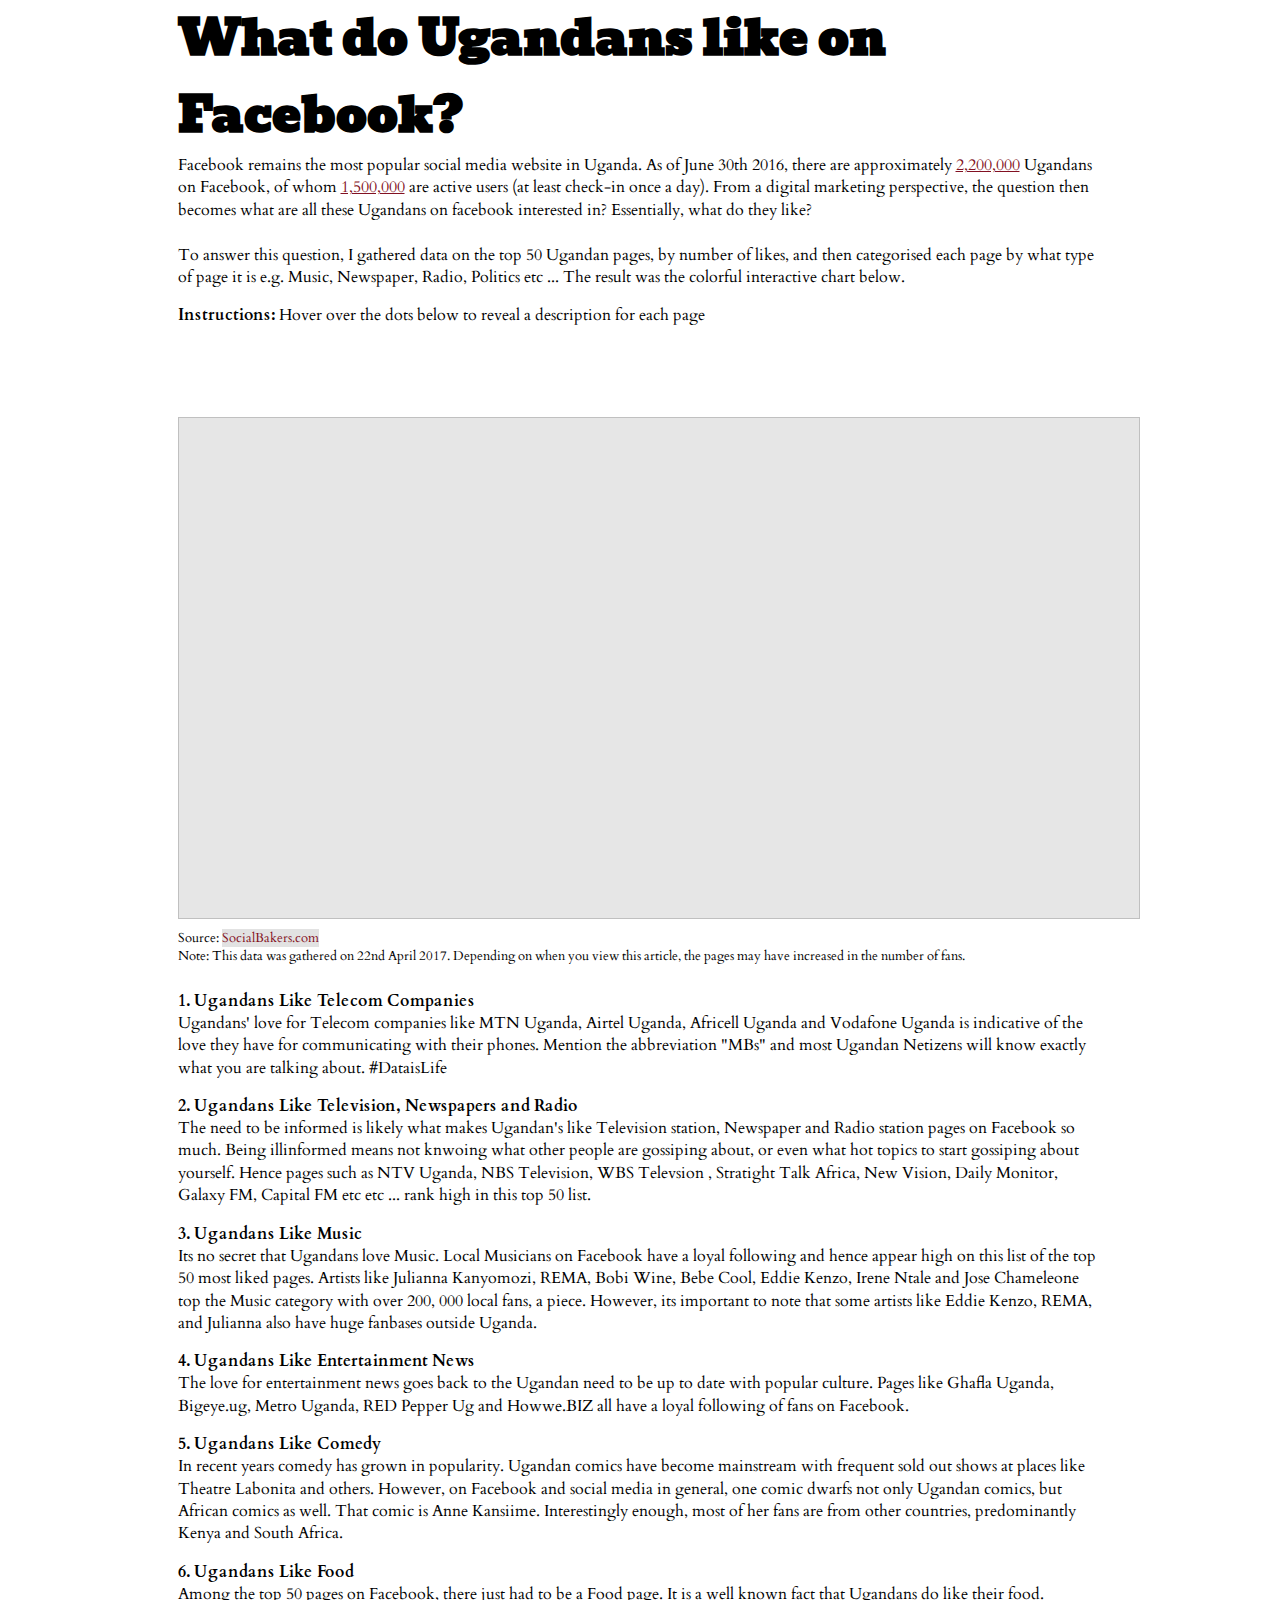
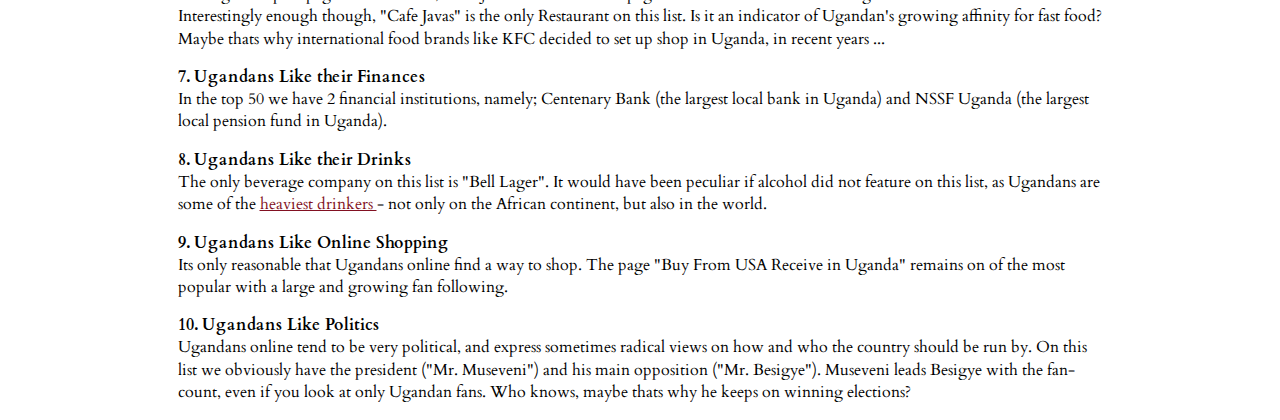
<file: index.html>
<!DOCTYPE html>
<html lang="en">
  <head>
    <meta charset="UTF-8">
    <title>What do Ugandans like on facebook?</title>

    <!-- Custom CSS styles -->
    <link href="./css/style.css" rel="stylesheet" type="text/css">
    <link href='http://fonts.googleapis.com/css?family=Bevan|Cardo' rel='stylesheet' type='text/css'>
  </head>
  <body>
    <div id="main-wrapper">
      <div id="content">
        <h1>What do Ugandans like on Facebook?</h1>
        <p>Facebook remains the most popular social media website in Uganda. As of June 30th 2016, there are approximately <a href="http://www.internetworldstats.com/">2,200,000</a> Ugandans on Facebook, of whom <a href="https://www.quora.com/How-many-Facebook-users-are-there-in-Uganda">1,500,000</a> are active users (at least check-in once a day). From a digital marketing perspective, the question then becomes what are all these Ugandans on facebook interested in? Essentially, what do they like? <br><br>To answer this question, I gathered data on the top 50 Ugandan pages, by number of likes, and then categorised each page by what type of page it is e.g. Music, Newspaper, Radio, Politics etc ... The result was the colorful interactive chart below.</p>

          <div id="default-blurb">
            <p> <b>Instructions:</b> Hover over the dots below to reveal a description for each page</p>
          </div> <!-- end of default-blurb div -->          

        <!-- boxtip div -->
        <div id="boxtip">
          <p class="rank"></p>
          <p class="name"></p>
          <p class="value"></p>
        </div> <!-- end of boxtip div -->



        <div id="mainchart">      

        </div> <!-- end of mainchart div -->

        <div id="cite"> Source: <a href="http://socialbakers.com/statistics/facebook/pages/total/uganda/page-1-10/">SocialBakers.com</a><br>Note: This data was gathered on 22nd April 2017. Depending on when you view this article, the pages may have increased in the number of fans.</div>
         <div id="sub-content">
          <h4>1. Ugandans Like Telecom Companies</h4>
          <p>Ugandans' love for Telecom companies like MTN Uganda, Airtel Uganda, Africell Uganda and Vodafone Uganda is indicative of the love they have for communicating with their phones. Mention the abbreviation "MBs" and most Ugandan Netizens will know exactly what you are talking about. #DataisLife</p>

          <h4>2. Ugandans Like Television, Newspapers and Radio</h4>
          <p>The need to be informed is likely what makes Ugandan's like Television station, Newspaper and Radio station pages on Facebook so much. Being illinformed means not knwoing what other people are gossiping about, or even what hot topics to start gossiping about yourself. Hence pages such as NTV Uganda, NBS Television, WBS Televsion , Stratight Talk Africa, New Vision, Daily Monitor, Galaxy FM, Capital FM etc etc ... rank high in this top 50 list.</p>

          <h4>3. Ugandans Like Music</h4>
          <p>Its no secret that Ugandans love Music. Local Musicians on Facebook have a loyal following and hence appear high on this list of the top 50 most liked pages. Artists like Julianna Kanyomozi, REMA, Bobi Wine, Bebe Cool, Eddie Kenzo, Irene Ntale and Jose Chameleone top the Music category with over 200, 000 local fans, a piece. However, its important to note that some artists like Eddie Kenzo, REMA, and Julianna also have huge fanbases outside Uganda.</p>

          <h4>4. Ugandans Like Entertainment News</h4>
          <p>The love for entertainment news goes back to the Ugandan need to be up to date with popular culture. Pages like Ghafla Uganda, Bigeye.ug, Metro Uganda, RED Pepper Ug and Howwe.BIZ all have a loyal following of fans on Facebook.</p>

          <h4>5. Ugandans Like Comedy</h4>
          <p>In recent years comedy has grown in popularity. Ugandan comics have become mainstream with frequent sold out shows at places like Theatre Labonita and others. However, on Facebook and social media in general, one comic dwarfs not only Ugandan comics, but African comics as well. That comic is Anne Kansiime. Interestingly enough, most of her fans are from other countries, predominantly Kenya and South Africa.</p>

          <h4>6. Ugandans Like Food</h4>
          <p>Among the top 50 pages on Facebook, there just had to be a Food page. It is a well known fact that Ugandans do like their food. Interestingly enough though, "Cafe Javas" is the only Restaurant on this list. Is it an indicator of Ugandan's growing affinity for fast food? Maybe thats why international food brands like KFC decided to set up shop in Uganda, in recent years ...</p>

          <h4>7. Ugandans Like their Finances</h4>
          <p>In the top 50 we have 2 financial institutions, namely; Centenary Bank (the largest local bank in Uganda) and NSSF Uganda (the largest local pension fund in Uganda). </p>

          <h4>8. Ugandans Like their Drinks</h4>
          <p>The only beverage company on this list is "Bell Lager". It would have been peculiar if alcohol did not feature on this list, as Ugandans are some of the <a href="http://eagle.co.ug/2016/05/18/uganda-ranked-africas-2nd-biggest-consumer-of-alcohol.html">heaviest drinkers </a> - not only on the African continent, but also in the world. </p>

          <h4>9. Ugandans Like Online Shopping</h4>
          <p>Its only reasonable that Ugandans online find a way to shop. The page "Buy From USA Receive in Uganda" remains on of the most popular with a large and growing fan following. </p>

          <h4>10. Ugandans Like Politics</h4>
          <p>Ugandans online tend to be very political, and express sometimes radical views on how and who the country should be run by. On this list we obviously have the president ("Mr. Museveni") and his main opposition ("Mr. Besigye"). Museveni leads Besigye with the fan-count, even if you look at only Ugandan fans. Who knows, maybe thats why he keeps on winning elections?</p>
        </div> <!-- end of sub-content div -->
        

      </div> <!-- end of content div -->
      
    </div> <!-- end of main-wrapper div -->
    
    <!-- JS libraries -->
    <!--<script src="./js/d3.js"></script>-->
    <!--<script src="./js/jquery-1.4.4.min.js"></script>-->
    <script src="http://d3js.org/d3.v3.min.js" charset="utf-8"></script>
    <script src="d3-ring-note.js"></script>
    <script src="d3-legend.min.js"></script>
    <script src="https://ajax.googleapis.com/ajax/libs/jquery/3.1.1/jquery.min.js"></script>
    <!--<script src="https://cdnjs.cloudflare.com/ajax/libs/jquery/1.7.2/jquery.min.js" charset="utf-8"></script>-->
    

    <!-- Custom JS code -->
    <script src="./js/mainchart.js"></script>

  
  </body>
</html>
</file>
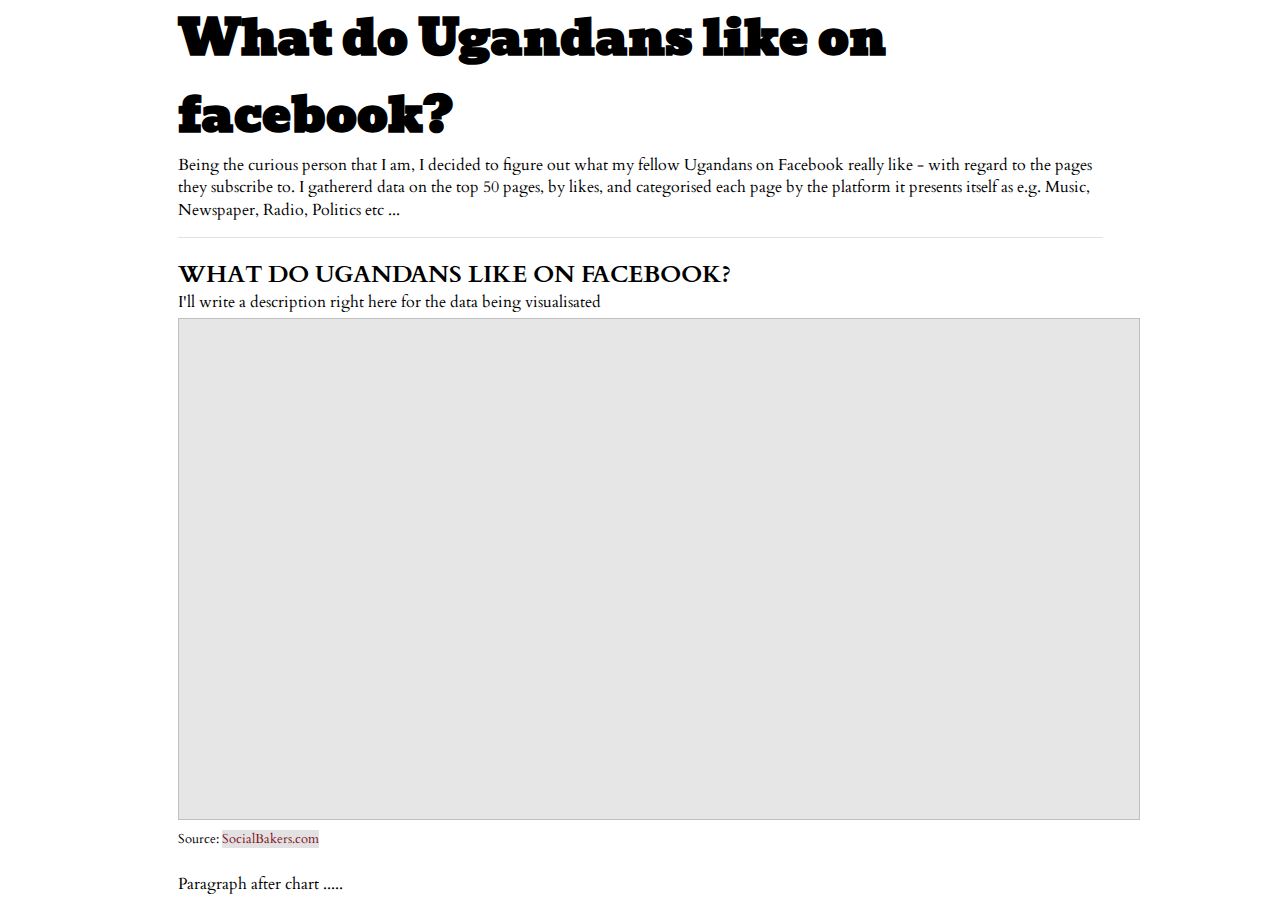
<file: Draft 1/index.html>
<!DOCTYPE html>
<html lang="en">
  <head>
    <meta charset="UTF-8">
    <title>What do Ugandans like on facebook?</title>

    <!-- Custom CSS styles -->
    <link href="./css/style.css" rel="stylesheet" type="text/css">
    <link href='http://fonts.googleapis.com/css?family=Bevan|Cardo' rel='stylesheet' type='text/css'>
  </head>
  <body>
    <div id="main-wrapper">
      <div id="content">
        <h1>What do Ugandans like on facebook?</h1>
        <p>Being the curious person that I am, I decided to figure out what my fellow Ugandans on Facebook really like - with regard to the pages they subscribe to. I gathererd data on the top 50 pages, by likes,  and categorised each page by the platform it presents itself as e.g. Music, Newspaper, Radio, Politics etc ... </p>

        <div id="blurb">
          <div id="default-blurb">
            <h2>What do Ugandans like on facebook?</h2>
            <p> I'll write a description right here for the data being visualisated</p>
          </div> <!-- end of default-blurb div -->
          <div id="blurb-content"></div> <!-- end of blurb content div -->

        </div> <!-- end of blurb div -->

        <div id="mainchart"></div>

        <div id="cite"> Source: <a href="http://socialbakers.com/statistics/facebook/pages/total/uganda/page-1-10/">SocialBakers.com</a></div>
        <div id="sub-content">
        <p>Paragraph after chart .....</p>
        </div>
        

      </div> <!-- end of content div -->
      
    </div> <!-- end of main-wrapper div -->
    
    <!-- JS libraries -->
    <!--<script src="./js/d3.js"></script>-->
    <!--<script src="./js/jquery-1.4.4.min.js"></script>-->
    <script src="http://d3js.org/d3.v3.min.js" charset="utf-8"></script>
    <!--<script src="https://cdnjs.cloudflare.com/ajax/libs/jquery/1.7.2/jquery.min.js" charset="utf-8"></script>-->
    

    <!-- Custom JS code -->
    <script src="./js/mainchart.js"></script>
  
  </body>
</html>
</file>
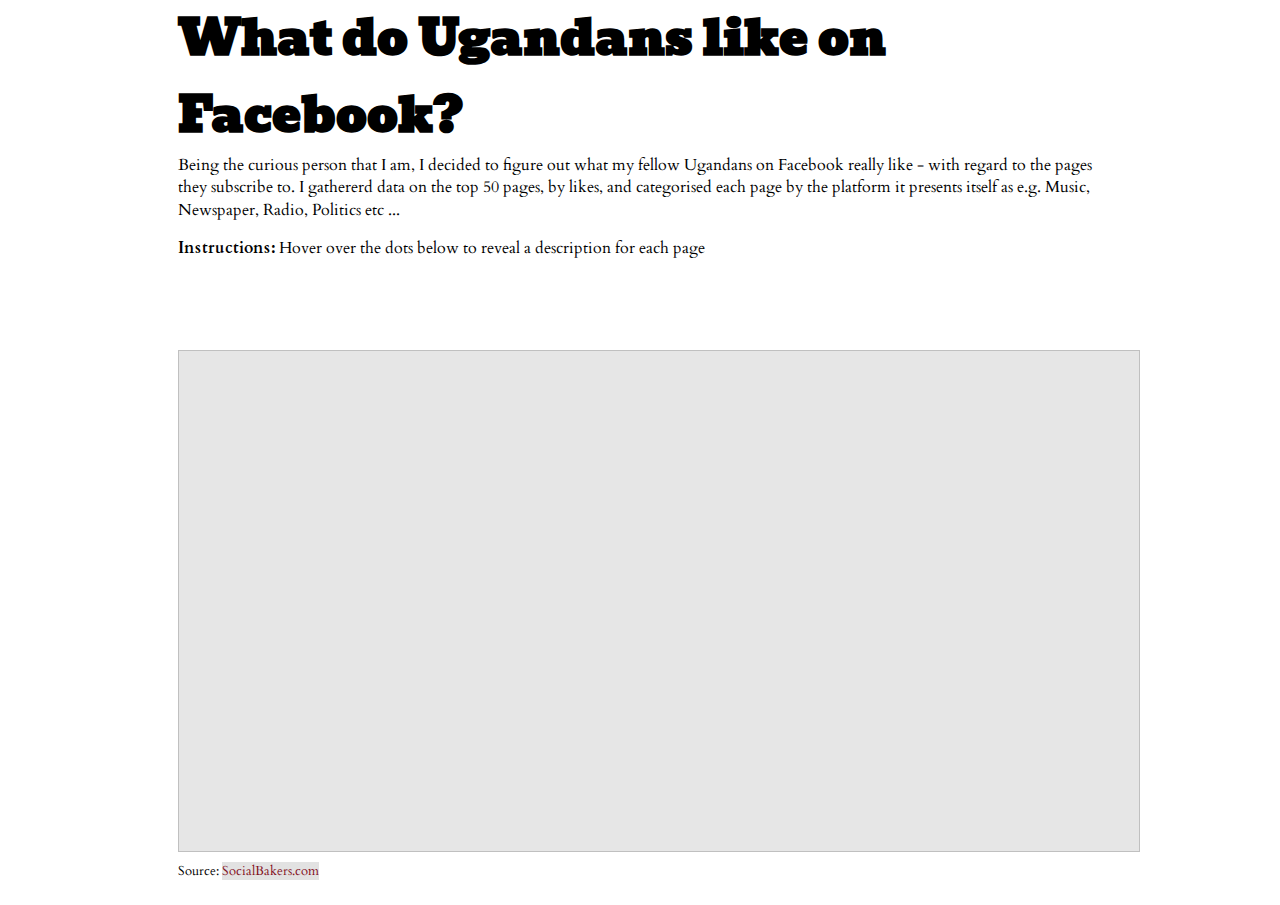
<file: Draft 3/index.html>
<!DOCTYPE html>
<html lang="en">
  <head>
    <meta charset="UTF-8">
    <title>What do Ugandans like on facebook?</title>

    <!-- Custom CSS styles -->
    <link href="./css/style.css" rel="stylesheet" type="text/css">
    <link href='http://fonts.googleapis.com/css?family=Bevan|Cardo' rel='stylesheet' type='text/css'>
  </head>
  <body>
    <div id="main-wrapper">
      <div id="content">
        <h1>What do Ugandans like on Facebook?</h1>
        <p>Being the curious person that I am, I decided to figure out what my fellow Ugandans on Facebook really like - with regard to the pages they subscribe to. I gathererd data on the top 50 pages, by likes,  and categorised each page by the platform it presents itself as e.g. Music, Newspaper, Radio, Politics etc ... </p>

          <div id="default-blurb">
            <p> <b>Instructions:</b> Hover over the dots below to reveal a description for each page</p>
          </div> <!-- end of default-blurb div -->          

        <!-- Tooltip div -->
        <div id="tooltip">
          <p class="rank"></p>
          <p class="name"></p>
          <p class="value"></p>
        </div> <!-- end of tooltip div -->

        <div id="mainchart">      

        </div> <!-- end of mainchart div -->


        <div id="cite"> Source: <a href="http://socialbakers.com/statistics/facebook/pages/total/uganda/page-1-10/">SocialBakers.com</a></div>
        <div id="sub-content">
        </div>
        

      </div> <!-- end of content div -->
      
    </div> <!-- end of main-wrapper div -->
    
    <!-- JS libraries -->
    <!--<script src="./js/d3.js"></script>-->
    <!--<script src="./js/jquery-1.4.4.min.js"></script>-->
    <script src="http://d3js.org/d3.v3.min.js" charset="utf-8"></script>
    <script src="https://ajax.googleapis.com/ajax/libs/jquery/3.1.1/jquery.min.js"></script>
    <!--<script src="https://cdnjs.cloudflare.com/ajax/libs/jquery/1.7.2/jquery.min.js" charset="utf-8"></script>-->
    

    <!-- Custom JS code -->
    <script src="./js/mainchart.js"></script>
  
  </body>
</html>
</file>
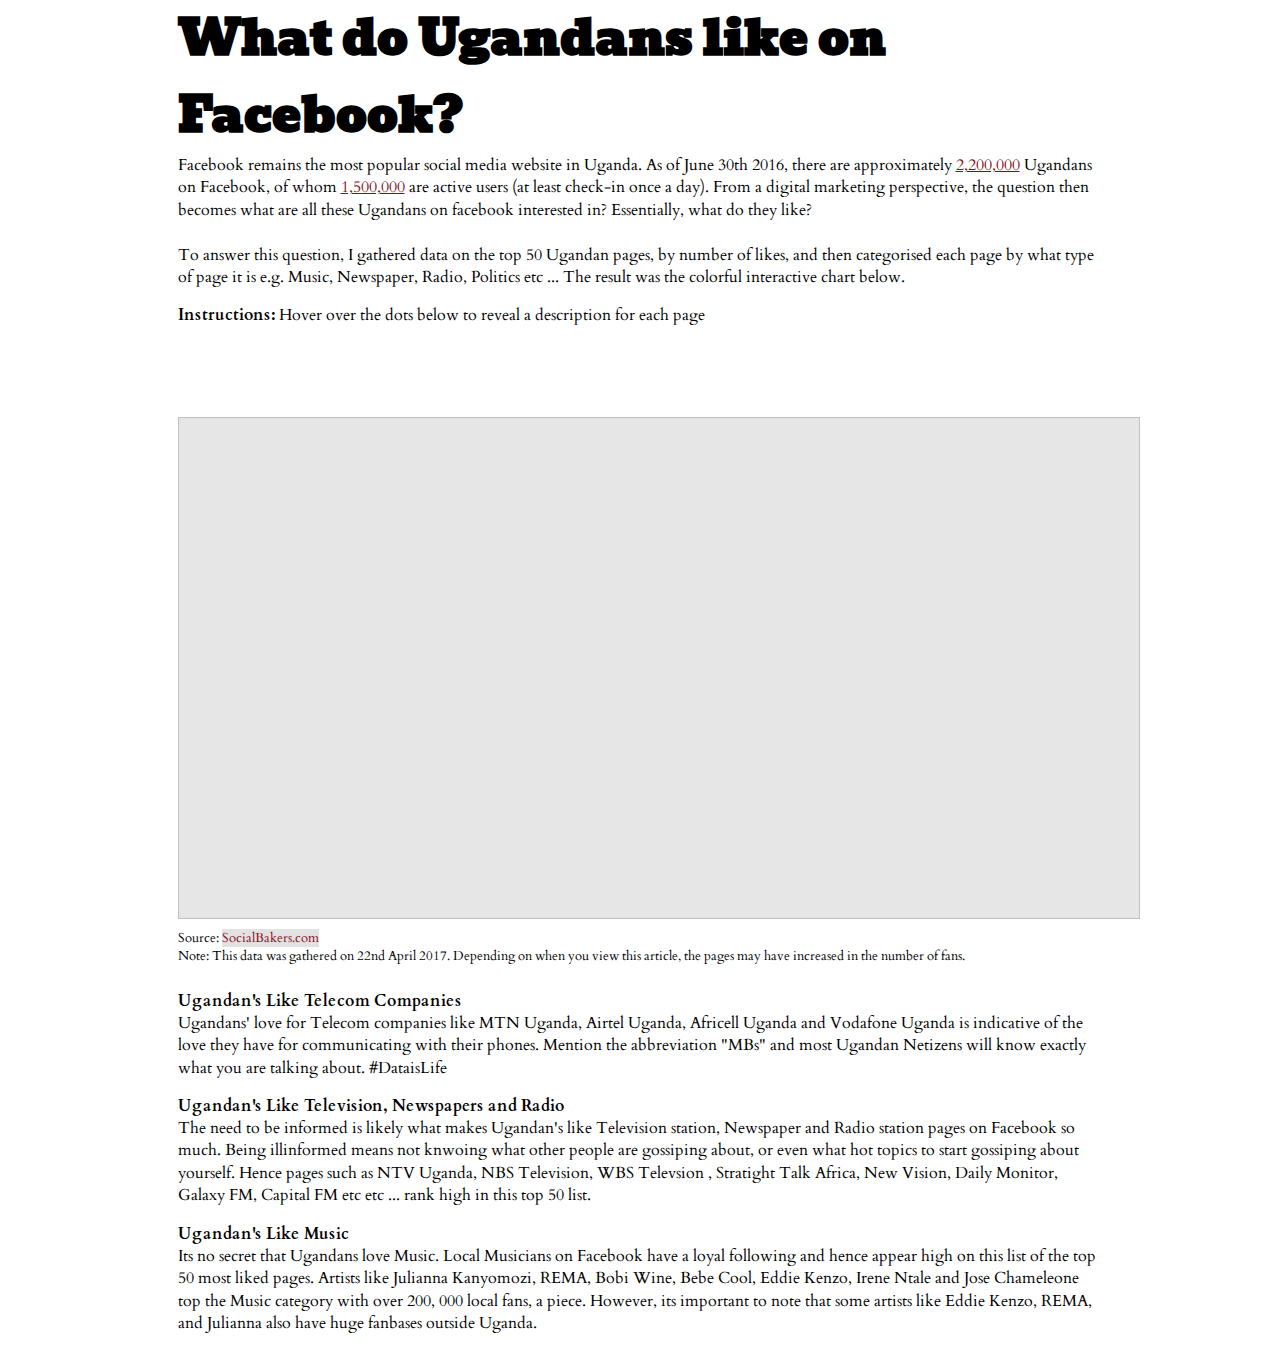
<file: Draft 4/index.html>
<!DOCTYPE html>
<html lang="en">
  <head>
    <meta charset="UTF-8">
    <title>What do Ugandans like on facebook?</title>

    <!-- Custom CSS styles -->
    <link href="./css/style.css" rel="stylesheet" type="text/css">
    <link href='http://fonts.googleapis.com/css?family=Bevan|Cardo' rel='stylesheet' type='text/css'>
  </head>
  <body>
    <div id="main-wrapper">
      <div id="content">
        <h1>What do Ugandans like on Facebook?</h1>
        <p>Facebook remains the most popular social media website in Uganda. As of June 30th 2016, there are approximately <a href="http://www.internetworldstats.com/">2,200,000</a> Ugandans on Facebook, of whom <a href="https://www.quora.com/How-many-Facebook-users-are-there-in-Uganda">1,500,000</a> are active users (at least check-in once a day). From a digital marketing perspective, the question then becomes what are all these Ugandans on facebook interested in? Essentially, what do they like? <br><br>To answer this question, I gathered data on the top 50 Ugandan pages, by number of likes, and then categorised each page by what type of page it is e.g. Music, Newspaper, Radio, Politics etc ... The result was the colorful interactive chart below.</p>

          <div id="default-blurb">
            <p> <b>Instructions:</b> Hover over the dots below to reveal a description for each page</p>
          </div> <!-- end of default-blurb div -->          

        <!-- boxtip div -->
        <div id="boxtip">
          <p class="rank"></p>
          <p class="name"></p>
          <p class="value"></p>
        </div> <!-- end of boxtip div -->



        <div id="mainchart">      

        </div> <!-- end of mainchart div -->

        <div id="cite"> Source: <a href="http://socialbakers.com/statistics/facebook/pages/total/uganda/page-1-10/">SocialBakers.com</a><br>Note: This data was gathered on 22nd April 2017. Depending on when you view this article, the pages may have increased in the number of fans.</div>
         <div id="sub-content">
          <h4>Ugandan's Like Telecom Companies</h4>
          <p>Ugandans' love for Telecom companies like MTN Uganda, Airtel Uganda, Africell Uganda and Vodafone Uganda is indicative of the love they have for communicating with their phones. Mention the abbreviation "MBs" and most Ugandan Netizens will know exactly what you are talking about. #DataisLife</p>

          <h4>Ugandan's Like Television, Newspapers and Radio</h4>
          <p>The need to be informed is likely what makes Ugandan's like Television station, Newspaper and Radio station pages on Facebook so much. Being illinformed means not knwoing what other people are gossiping about, or even what hot topics to start gossiping about yourself. Hence pages such as NTV Uganda, NBS Television, WBS Televsion , Stratight Talk Africa, New Vision, Daily Monitor, Galaxy FM, Capital FM etc etc ... rank high in this top 50 list.</p>

          <h4>Ugandan's Like Music</h4>
          <p>Its no secret that Ugandans love Music. Local Musicians on Facebook have a loyal following and hence appear high on this list of the top 50 most liked pages. Artists like Julianna Kanyomozi, REMA, Bobi Wine, Bebe Cool, Eddie Kenzo, Irene Ntale and Jose Chameleone top the Music category with over 200, 000 local fans, a piece. However, its important to note that some artists like Eddie Kenzo, REMA, and Julianna also have huge fanbases outside Uganda.</p>
        </div> <!-- end of sub-content div -->
        

      </div> <!-- end of content div -->
      
    </div> <!-- end of main-wrapper div -->
    
    <!-- JS libraries -->
    <!--<script src="./js/d3.js"></script>-->
    <!--<script src="./js/jquery-1.4.4.min.js"></script>-->
    <script src="http://d3js.org/d3.v3.min.js" charset="utf-8"></script>
    <script src="https://ajax.googleapis.com/ajax/libs/jquery/3.1.1/jquery.min.js"></script>
    <!--<script src="https://cdnjs.cloudflare.com/ajax/libs/jquery/1.7.2/jquery.min.js" charset="utf-8"></script>-->
    

    <!-- Custom JS code -->
    <script src="./js/mainchart.js"></script>

  
  </body>
</html>
</file>
<file: css/style.css>
/* Normalize */
body, div, dl, dt, dd, ul, ol, li, h1, h2, h3, h4, h5, h6, pre, figure, form, fieldset, input, p, blockquote, th, td, legend {
	margin: 0;
	padding: 0;
}
body {
    font-family: 'Cardo', serif;
}
h1 {
    font-family: 'Bevan', serif;
    font-size: 3.0em;
}
h2 {
    font-family: 'Cardo', serif;
    font-size: 1.5em;
    text-transform: uppercase;
}
p { line-height: 1.4em; margin-bottom: 1.0em; }
a { color: #821122; }

#content {
    width: 925px;
    margin: 0 auto;
}

#sub-content {
    margin-top: 5px;
}



#blurb {
    height: 60px;
    border-top: 1px solid #e2e2e2;
    padding-top: 20px;
}


#mainchart {
  width: 960px;
  height: 500px;
  border: 1px solid silver;
  background: #E6E6E6;
  margin-left: auto;
  margin-right: auto;

}

#drpdown {

  width: 500px;
  display: block;
  margin-left: auto;
  margin-right: auto;
}


#cite { font-size: 0.8em; text-align: left; margin-top:10px; padding-bottom: 20px;  }
#cite a { background: #e2e2e2; text-decoration: none; color: #821122; }

.bar {
  fill: #ccc;
}

.bar:hover {
fill: brown;
}
.axis text {
font: 10px sans-serif;
}
.axis path,
.axis line {
fill: none;
stroke: #000;
shape-rendering: crispEdges;
}



.dot {
  stroke: #000;
}


#boxtip {
  width: 950px;
  height: 70px;
  pointer-events: none;
  padding: 2px 4px 2px 6px;

  
}

#boxtip p {
  margin: 0;
}

#boxtip p.rank {
  font-weight: bold;
}

#boxtip p.name {
  font-weight: bold;
    text-align: center;
    font-size: 22px;
    font-weight: bold;
    line-height: 1em;
}

#boxtip p.value {
   font-size: 15px;
   text-align: center;
}

.annotation circle {
  fill: none;
  stroke: darkslategrey;
}

.annotation path {
  fill: none;
  stroke: darkslategrey;
  shape-rendering: crispEdges;
}

.annotation text {
  text-shadow: -2px 0 2px #fff, 
                0 2px 2px #fff,
                2px 0 2px #fff, 
                0 -2px 2px #fff;
}
</file>
<file: Draft 1/css/style.css>
/* Normalize */
body, div, dl, dt, dd, ul, ol, li, h1, h2, h3, h4, h5, h6, pre, figure, form, fieldset, input, p, blockquote, th, td, legend {
	margin: 0;
	padding: 0;
}
body {
    font-family: 'Cardo', serif;
}
h1 {
    font-family: 'Bevan', serif;
    font-size: 3.0em;
}
h2 {
    font-family: 'Cardo', serif;
    font-size: 1.5em;
    text-transform: uppercase;
}
p { line-height: 1.4em; margin-bottom: 1.0em; }
a { color: #821122; }

#content {
    width: 925px;
    margin: 0 auto;
}

#sub-content {
    margin-top: 5px;
}



#blurb {
    height: 60px;
    border-top: 1px solid #e2e2e2;
    padding-top: 20px;
}


#mainchart {
  width: 960px;
  height: 500px;
  border: 1px solid silver;
  background: #E6E6E6;
  margin-left: auto;
  margin-right: auto;

}

#drpdown {

  width: 500px;
  display: block;
  margin-left: auto;
  margin-right: auto;
}


#cite { font-size: 0.8em; text-align: left; margin-top:10px; padding-bottom: 20px;  }
#cite a { background: #e2e2e2; text-decoration: none; color: #821122; }

.bar {
  fill: #ccc;
}

.bar:hover {
fill: brown;
}
.axis text {
font: 10px sans-serif;
}
.axis path,
.axis line {
fill: none;
stroke: #000;
shape-rendering: crispEdges;
}
.x.axis path {
display: none;
}
</file>
<file: Draft 3/css/style.css>
/* Normalize */
body, div, dl, dt, dd, ul, ol, li, h1, h2, h3, h4, h5, h6, pre, figure, form, fieldset, input, p, blockquote, th, td, legend {
	margin: 0;
	padding: 0;
}
body {
    font-family: 'Cardo', serif;
}
h1 {
    font-family: 'Bevan', serif;
    font-size: 3.0em;
}
h2 {
    font-family: 'Cardo', serif;
    font-size: 1.5em;
    text-transform: uppercase;
}
p { line-height: 1.4em; margin-bottom: 1.0em; }
a { color: #821122; }

#content {
    width: 925px;
    margin: 0 auto;
}

#sub-content {
    margin-top: 5px;
}



#blurb {
    height: 60px;
    border-top: 1px solid #e2e2e2;
    padding-top: 20px;
}


#mainchart {
  width: 960px;
  height: 500px;
  border: 1px solid silver;
  background: #E6E6E6;
  margin-left: auto;
  margin-right: auto;

}

#drpdown {

  width: 500px;
  display: block;
  margin-left: auto;
  margin-right: auto;
}


#cite { font-size: 0.8em; text-align: left; margin-top:10px; padding-bottom: 20px;  }
#cite a { background: #e2e2e2; text-decoration: none; color: #821122; }

.bar {
  fill: #ccc;
}

.bar:hover {
fill: brown;
}
.axis text {
font: 10px sans-serif;
}
.axis path,
.axis line {
fill: none;
stroke: #000;
shape-rendering: crispEdges;
}



.dot {
  stroke: #000;
}

/*.tooltip-container {
    position: absolute;
    pointer-events: none;
    padding: 2px 4px 2px 6px;
    background-color: #eee;
    border: solid 1px #aaa;
}

.tooltip-title {
    text-align: center;
    font-size: 12px;
    font-weight: bold;
    line-height: 1em;
}

.tooltip-content {
    font-size: 11px;
}*/

#tooltip {
  width: 950px;
  height: 70px;
  pointer-events: none;
  padding: 2px 4px 2px 6px;

  
}

#tooltip p {
  margin: 0;
}

#tooltip p.rank {
  font-weight: bold;
}

#tooltip p.name {
  font-weight: bold;
    text-align: center;
    font-size: 22px;
    font-weight: bold;
    line-height: 1em;
}

#tooltip p.value {
   font-size: 15px;
   text-align: center;
}
</file>
<file: Draft 4/css/style.css>
/* Normalize */
body, div, dl, dt, dd, ul, ol, li, h1, h2, h3, h4, h5, h6, pre, figure, form, fieldset, input, p, blockquote, th, td, legend {
	margin: 0;
	padding: 0;
}
body {
    font-family: 'Cardo', serif;
}
h1 {
    font-family: 'Bevan', serif;
    font-size: 3.0em;
}
h2 {
    font-family: 'Cardo', serif;
    font-size: 1.5em;
    text-transform: uppercase;
}
p { line-height: 1.4em; margin-bottom: 1.0em; }
a { color: #821122; }

#content {
    width: 925px;
    margin: 0 auto;
}

#sub-content {
    margin-top: 5px;
}



#blurb {
    height: 60px;
    border-top: 1px solid #e2e2e2;
    padding-top: 20px;
}


#mainchart {
  width: 960px;
  height: 500px;
  border: 1px solid silver;
  background: #E6E6E6;
  margin-left: auto;
  margin-right: auto;

}

#drpdown {

  width: 500px;
  display: block;
  margin-left: auto;
  margin-right: auto;
}


#cite { font-size: 0.8em; text-align: left; margin-top:10px; padding-bottom: 20px;  }
#cite a { background: #e2e2e2; text-decoration: none; color: #821122; }

.bar {
  fill: #ccc;
}

.bar:hover {
fill: brown;
}
.axis text {
font: 10px sans-serif;
}
.axis path,
.axis line {
fill: none;
stroke: #000;
shape-rendering: crispEdges;
}



.dot {
  stroke: #000;
}


#boxtip {
  width: 950px;
  height: 70px;
  pointer-events: none;
  padding: 2px 4px 2px 6px;

  
}

#boxtip p {
  margin: 0;
}

#boxtip p.rank {
  font-weight: bold;
}

#boxtip p.name {
  font-weight: bold;
    text-align: center;
    font-size: 22px;
    font-weight: bold;
    line-height: 1em;
}

#boxtip p.value {
   font-size: 15px;
   text-align: center;
}
</file>
